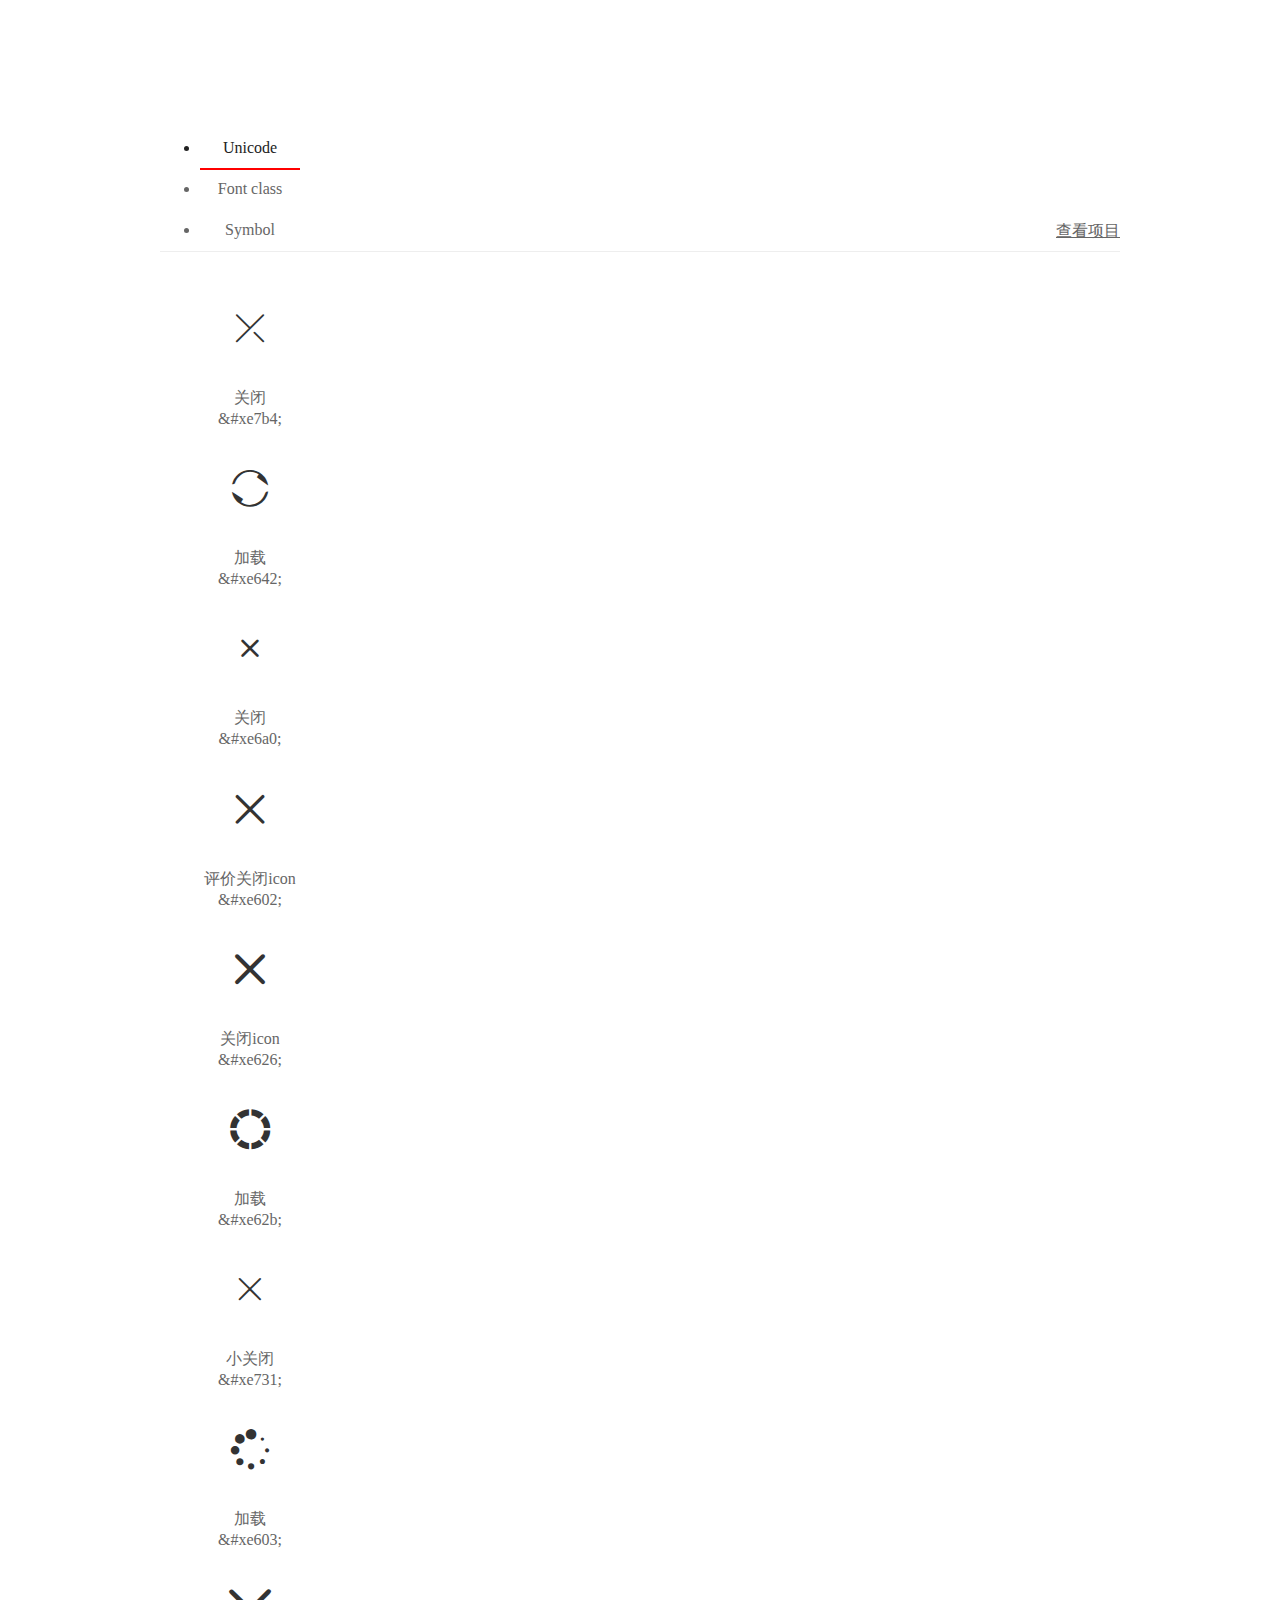
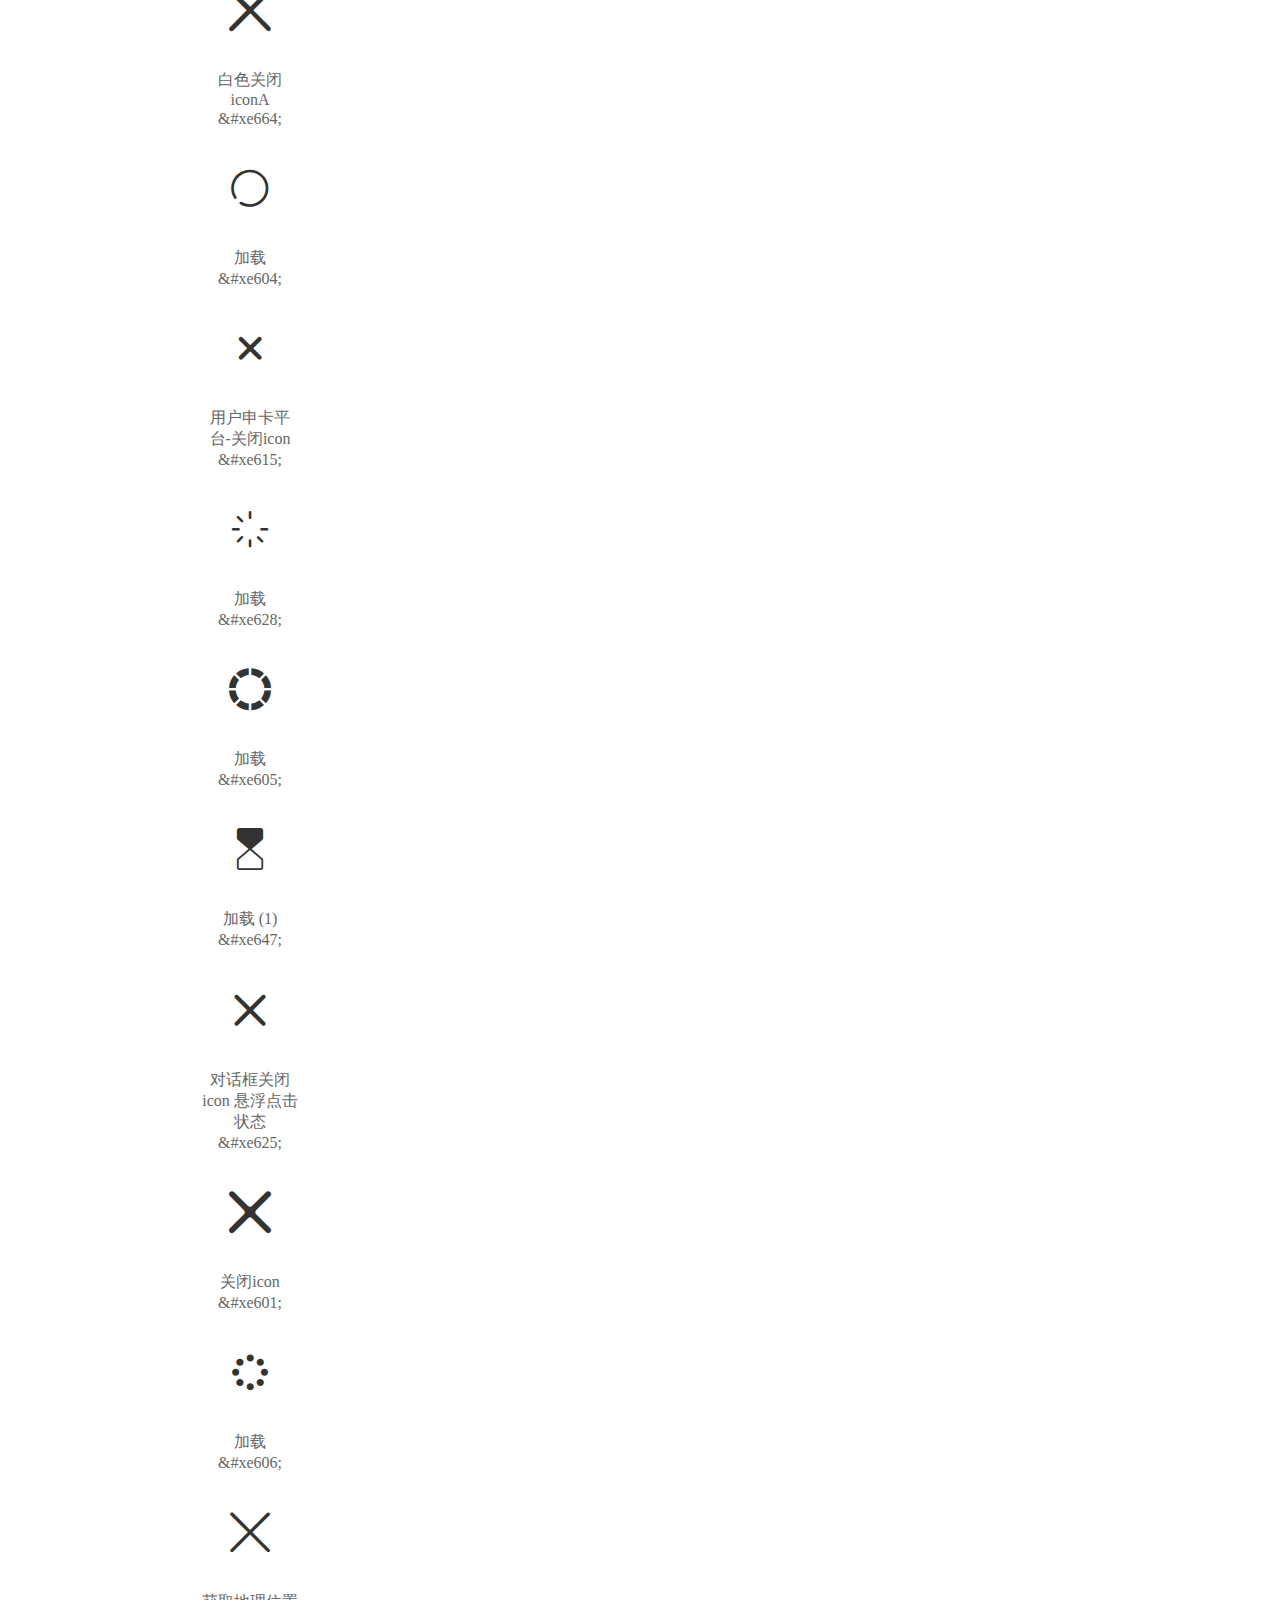
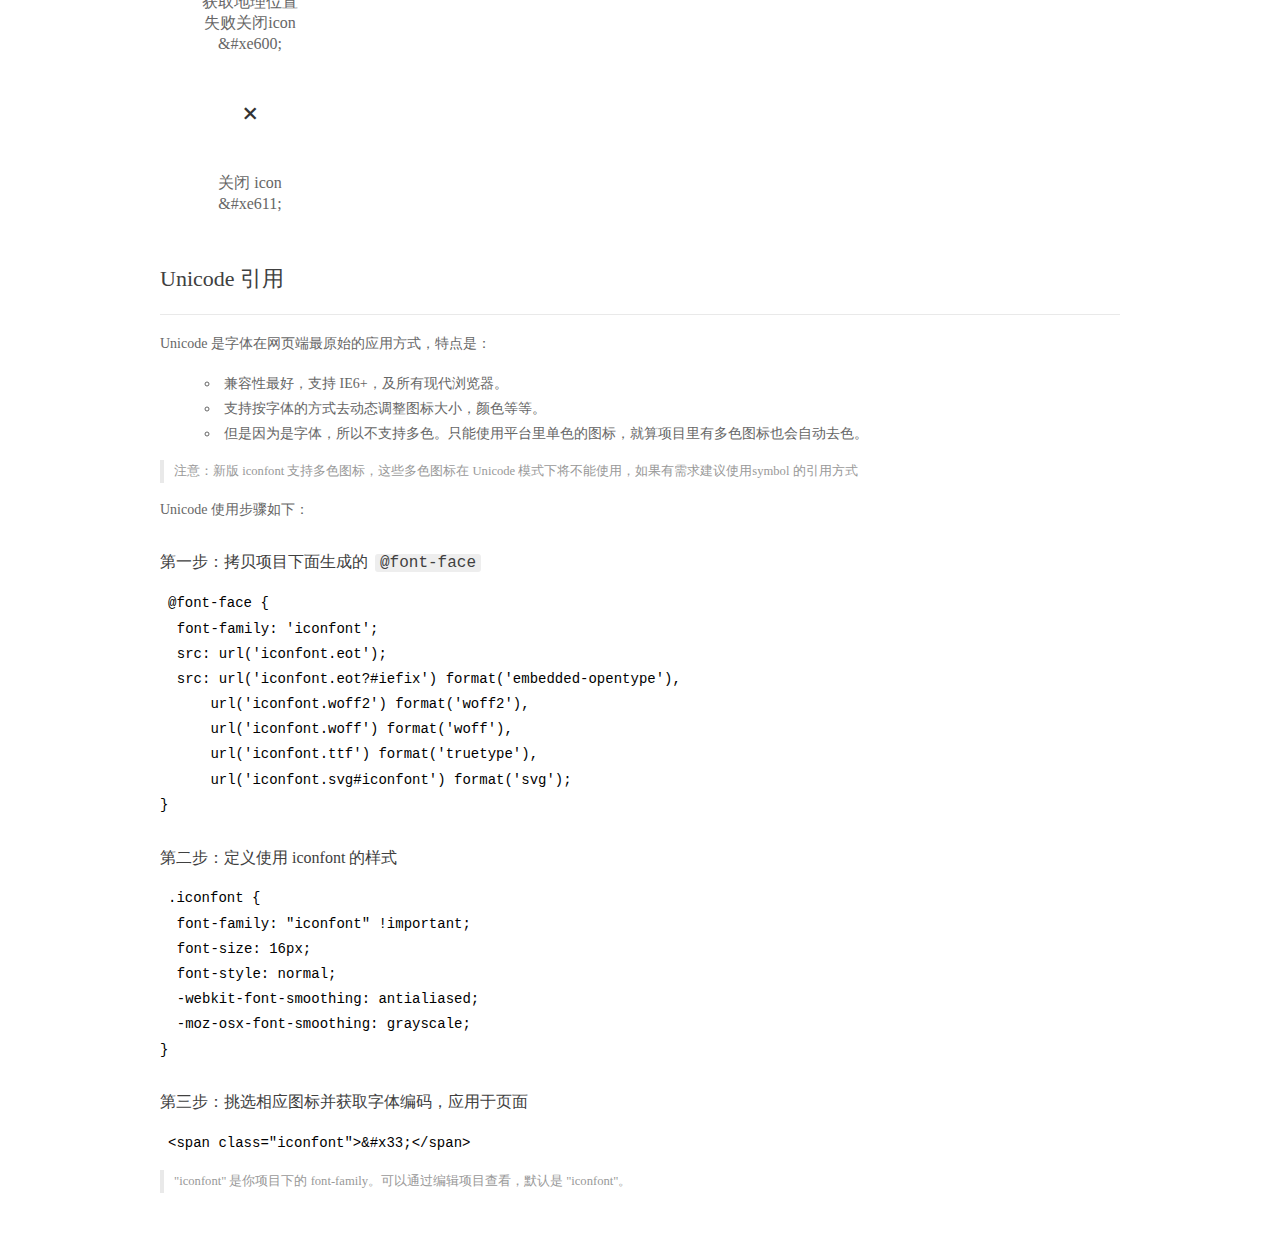
<file: MyPopup/font/demo_index.html>
<!DOCTYPE html>
<html>
<head>
  <meta charset="utf-8"/>
  <title>IconFont Demo</title>
  <link rel="shortcut icon" href="https://gtms04.alicdn.com/tps/i4/TB1_oz6GVXXXXaFXpXXJDFnIXXX-64-64.ico" type="image/x-icon"/>
  <link rel="stylesheet" href="https://g.alicdn.com/thx/cube/1.3.2/cube.min.css">
  <link rel="stylesheet" href="demo.css">
  <link rel="stylesheet" href="iconfont.css">
  <script src="iconfont.js"></script>
  <!-- jQuery -->
  <script src="https://a1.alicdn.com/oss/uploads/2018/12/26/7bfddb60-08e8-11e9-9b04-53e73bb6408b.js"></script>
  <!-- 代码高亮 -->
  <script src="https://a1.alicdn.com/oss/uploads/2018/12/26/a3f714d0-08e6-11e9-8a15-ebf944d7534c.js"></script>
</head>
<body>
  <div class="main">
    <h1 class="logo"><a href="https://www.iconfont.cn/" title="iconfont 首页" target="_blank">&#xe86b;</a></h1>
    <div class="nav-tabs">
      <ul id="tabs" class="dib-box">
        <li class="dib active"><span>Unicode</span></li>
        <li class="dib"><span>Font class</span></li>
        <li class="dib"><span>Symbol</span></li>
      </ul>
      
      <a href="https://www.iconfont.cn/manage/index?manage_type=myprojects&projectId=1024242" target="_blank" class="nav-more">查看项目</a>
      
    </div>
    <div class="tab-container">
      <div class="content unicode" style="display: block;">
          <ul class="icon_lists dib-box">
          
            <li class="dib">
              <span class="icon iconfont">&#xe7b4;</span>
                <div class="name">关闭</div>
                <div class="code-name">&amp;#xe7b4;</div>
              </li>
          
            <li class="dib">
              <span class="icon iconfont">&#xe642;</span>
                <div class="name">加载</div>
                <div class="code-name">&amp;#xe642;</div>
              </li>
          
            <li class="dib">
              <span class="icon iconfont">&#xe6a0;</span>
                <div class="name">关闭</div>
                <div class="code-name">&amp;#xe6a0;</div>
              </li>
          
            <li class="dib">
              <span class="icon iconfont">&#xe602;</span>
                <div class="name">评价关闭icon</div>
                <div class="code-name">&amp;#xe602;</div>
              </li>
          
            <li class="dib">
              <span class="icon iconfont">&#xe626;</span>
                <div class="name">关闭icon</div>
                <div class="code-name">&amp;#xe626;</div>
              </li>
          
            <li class="dib">
              <span class="icon iconfont">&#xe62b;</span>
                <div class="name">加载</div>
                <div class="code-name">&amp;#xe62b;</div>
              </li>
          
            <li class="dib">
              <span class="icon iconfont">&#xe731;</span>
                <div class="name">小关闭</div>
                <div class="code-name">&amp;#xe731;</div>
              </li>
          
            <li class="dib">
              <span class="icon iconfont">&#xe603;</span>
                <div class="name">加载</div>
                <div class="code-name">&amp;#xe603;</div>
              </li>
          
            <li class="dib">
              <span class="icon iconfont">&#xe664;</span>
                <div class="name">白色关闭iconA</div>
                <div class="code-name">&amp;#xe664;</div>
              </li>
          
            <li class="dib">
              <span class="icon iconfont">&#xe604;</span>
                <div class="name">加载</div>
                <div class="code-name">&amp;#xe604;</div>
              </li>
          
            <li class="dib">
              <span class="icon iconfont">&#xe615;</span>
                <div class="name">用户申卡平台-关闭icon</div>
                <div class="code-name">&amp;#xe615;</div>
              </li>
          
            <li class="dib">
              <span class="icon iconfont">&#xe628;</span>
                <div class="name">加载</div>
                <div class="code-name">&amp;#xe628;</div>
              </li>
          
            <li class="dib">
              <span class="icon iconfont">&#xe605;</span>
                <div class="name">加载</div>
                <div class="code-name">&amp;#xe605;</div>
              </li>
          
            <li class="dib">
              <span class="icon iconfont">&#xe647;</span>
                <div class="name">加载 (1)</div>
                <div class="code-name">&amp;#xe647;</div>
              </li>
          
            <li class="dib">
              <span class="icon iconfont">&#xe625;</span>
                <div class="name">对话框关闭icon 悬浮点击状态</div>
                <div class="code-name">&amp;#xe625;</div>
              </li>
          
            <li class="dib">
              <span class="icon iconfont">&#xe601;</span>
                <div class="name">关闭icon</div>
                <div class="code-name">&amp;#xe601;</div>
              </li>
          
            <li class="dib">
              <span class="icon iconfont">&#xe606;</span>
                <div class="name">加载</div>
                <div class="code-name">&amp;#xe606;</div>
              </li>
          
            <li class="dib">
              <span class="icon iconfont">&#xe600;</span>
                <div class="name">获取地理位置失败关闭icon</div>
                <div class="code-name">&amp;#xe600;</div>
              </li>
          
            <li class="dib">
              <span class="icon iconfont">&#xe611;</span>
                <div class="name">关闭 icon</div>
                <div class="code-name">&amp;#xe611;</div>
              </li>
          
          </ul>
          <div class="article markdown">
          <h2 id="unicode-">Unicode 引用</h2>
          <hr>

          <p>Unicode 是字体在网页端最原始的应用方式，特点是：</p>
          <ul>
            <li>兼容性最好，支持 IE6+，及所有现代浏览器。</li>
            <li>支持按字体的方式去动态调整图标大小，颜色等等。</li>
            <li>但是因为是字体，所以不支持多色。只能使用平台里单色的图标，就算项目里有多色图标也会自动去色。</li>
          </ul>
          <blockquote>
            <p>注意：新版 iconfont 支持多色图标，这些多色图标在 Unicode 模式下将不能使用，如果有需求建议使用symbol 的引用方式</p>
          </blockquote>
          <p>Unicode 使用步骤如下：</p>
          <h3 id="-font-face">第一步：拷贝项目下面生成的 <code>@font-face</code></h3>
<pre><code class="language-css"
>@font-face {
  font-family: 'iconfont';
  src: url('iconfont.eot');
  src: url('iconfont.eot?#iefix') format('embedded-opentype'),
      url('iconfont.woff2') format('woff2'),
      url('iconfont.woff') format('woff'),
      url('iconfont.ttf') format('truetype'),
      url('iconfont.svg#iconfont') format('svg');
}
</code></pre>
          <h3 id="-iconfont-">第二步：定义使用 iconfont 的样式</h3>
<pre><code class="language-css"
>.iconfont {
  font-family: "iconfont" !important;
  font-size: 16px;
  font-style: normal;
  -webkit-font-smoothing: antialiased;
  -moz-osx-font-smoothing: grayscale;
}
</code></pre>
          <h3 id="-">第三步：挑选相应图标并获取字体编码，应用于页面</h3>
<pre>
<code class="language-html"
>&lt;span class="iconfont"&gt;&amp;#x33;&lt;/span&gt;
</code></pre>
          <blockquote>
            <p>"iconfont" 是你项目下的 font-family。可以通过编辑项目查看，默认是 "iconfont"。</p>
          </blockquote>
          </div>
      </div>
      <div class="content font-class">
        <ul class="icon_lists dib-box">
          
          <li class="dib">
            <span class="icon iconfont icon-guanbi"></span>
            <div class="name">
              关闭
            </div>
            <div class="code-name">.icon-guanbi
            </div>
          </li>
          
          <li class="dib">
            <span class="icon iconfont icon-jiazai"></span>
            <div class="name">
              加载
            </div>
            <div class="code-name">.icon-jiazai
            </div>
          </li>
          
          <li class="dib">
            <span class="icon iconfont icon-webicon309"></span>
            <div class="name">
              关闭
            </div>
            <div class="code-name">.icon-webicon309
            </div>
          </li>
          
          <li class="dib">
            <span class="icon iconfont icon-pingjiaguanbiicon"></span>
            <div class="name">
              评价关闭icon
            </div>
            <div class="code-name">.icon-pingjiaguanbiicon
            </div>
          </li>
          
          <li class="dib">
            <span class="icon iconfont icon-guanbiicon"></span>
            <div class="name">
              关闭icon
            </div>
            <div class="code-name">.icon-guanbiicon
            </div>
          </li>
          
          <li class="dib">
            <span class="icon iconfont icon-jiazai1"></span>
            <div class="name">
              加载
            </div>
            <div class="code-name">.icon-jiazai1
            </div>
          </li>
          
          <li class="dib">
            <span class="icon iconfont icon-xiaoguanbi"></span>
            <div class="name">
              小关闭
            </div>
            <div class="code-name">.icon-xiaoguanbi
            </div>
          </li>
          
          <li class="dib">
            <span class="icon iconfont icon-jiazai2"></span>
            <div class="name">
              加载
            </div>
            <div class="code-name">.icon-jiazai2
            </div>
          </li>
          
          <li class="dib">
            <span class="icon iconfont icon-quxiao"></span>
            <div class="name">
              白色关闭iconA
            </div>
            <div class="code-name">.icon-quxiao
            </div>
          </li>
          
          <li class="dib">
            <span class="icon iconfont icon-jiazai1-copy-copy-copy-copy-copy"></span>
            <div class="name">
              加载
            </div>
            <div class="code-name">.icon-jiazai1-copy-copy-copy-copy-copy
            </div>
          </li>
          
          <li class="dib">
            <span class="icon iconfont icon-icon-"></span>
            <div class="name">
              用户申卡平台-关闭icon
            </div>
            <div class="code-name">.icon-icon-
            </div>
          </li>
          
          <li class="dib">
            <span class="icon iconfont icon-jiazai3"></span>
            <div class="name">
              加载
            </div>
            <div class="code-name">.icon-jiazai3
            </div>
          </li>
          
          <li class="dib">
            <span class="icon iconfont icon-icon-test"></span>
            <div class="name">
              加载
            </div>
            <div class="code-name">.icon-icon-test
            </div>
          </li>
          
          <li class="dib">
            <span class="icon iconfont icon-jiazai4"></span>
            <div class="name">
              加载 (1)
            </div>
            <div class="code-name">.icon-jiazai4
            </div>
          </li>
          
          <li class="dib">
            <span class="icon iconfont icon-duihuakuangguanbiiconxuanfudianjizhuangtai"></span>
            <div class="name">
              对话框关闭icon 悬浮点击状态
            </div>
            <div class="code-name">.icon-duihuakuangguanbiiconxuanfudianjizhuangtai
            </div>
          </li>
          
          <li class="dib">
            <span class="icon iconfont icon-guanbiicon3"></span>
            <div class="name">
              关闭icon
            </div>
            <div class="code-name">.icon-guanbiicon3
            </div>
          </li>
          
          <li class="dib">
            <span class="icon iconfont icon-jiazai5"></span>
            <div class="name">
              加载
            </div>
            <div class="code-name">.icon-jiazai5
            </div>
          </li>
          
          <li class="dib">
            <span class="icon iconfont icon-huoqudiliweizhishibaiguanbiicon"></span>
            <div class="name">
              获取地理位置失败关闭icon
            </div>
            <div class="code-name">.icon-huoqudiliweizhishibaiguanbiicon
            </div>
          </li>
          
          <li class="dib">
            <span class="icon iconfont icon-guanbiicon5"></span>
            <div class="name">
              关闭 icon
            </div>
            <div class="code-name">.icon-guanbiicon5
            </div>
          </li>
          
        </ul>
        <div class="article markdown">
        <h2 id="font-class-">font-class 引用</h2>
        <hr>

        <p>font-class 是 Unicode 使用方式的一种变种，主要是解决 Unicode 书写不直观，语意不明确的问题。</p>
        <p>与 Unicode 使用方式相比，具有如下特点：</p>
        <ul>
          <li>兼容性良好，支持 IE8+，及所有现代浏览器。</li>
          <li>相比于 Unicode 语意明确，书写更直观。可以很容易分辨这个 icon 是什么。</li>
          <li>因为使用 class 来定义图标，所以当要替换图标时，只需要修改 class 里面的 Unicode 引用。</li>
          <li>不过因为本质上还是使用的字体，所以多色图标还是不支持的。</li>
        </ul>
        <p>使用步骤如下：</p>
        <h3 id="-fontclass-">第一步：引入项目下面生成的 fontclass 代码：</h3>
<pre><code class="language-html">&lt;link rel="stylesheet" href="./iconfont.css"&gt;
</code></pre>
        <h3 id="-">第二步：挑选相应图标并获取类名，应用于页面：</h3>
<pre><code class="language-html">&lt;span class="iconfont icon--xxx"&gt;&lt;/span&gt;
</code></pre>
        <blockquote>
          <p>"
            iconfont" 是你项目下的 font-family。可以通过编辑项目查看，默认是 "iconfont"。</p>
        </blockquote>
      </div>
      </div>
      <div class="content symbol">
          <ul class="icon_lists dib-box">
          
            <li class="dib">
                <svg class="icon svg-icon" aria-hidden="true">
                  <use xlink:href="#icon-guanbi"></use>
                </svg>
                <div class="name">关闭</div>
                <div class="code-name">#icon-guanbi</div>
            </li>
          
            <li class="dib">
                <svg class="icon svg-icon" aria-hidden="true">
                  <use xlink:href="#icon-jiazai"></use>
                </svg>
                <div class="name">加载</div>
                <div class="code-name">#icon-jiazai</div>
            </li>
          
            <li class="dib">
                <svg class="icon svg-icon" aria-hidden="true">
                  <use xlink:href="#icon-webicon309"></use>
                </svg>
                <div class="name">关闭</div>
                <div class="code-name">#icon-webicon309</div>
            </li>
          
            <li class="dib">
                <svg class="icon svg-icon" aria-hidden="true">
                  <use xlink:href="#icon-pingjiaguanbiicon"></use>
                </svg>
                <div class="name">评价关闭icon</div>
                <div class="code-name">#icon-pingjiaguanbiicon</div>
            </li>
          
            <li class="dib">
                <svg class="icon svg-icon" aria-hidden="true">
                  <use xlink:href="#icon-guanbiicon"></use>
                </svg>
                <div class="name">关闭icon</div>
                <div class="code-name">#icon-guanbiicon</div>
            </li>
          
            <li class="dib">
                <svg class="icon svg-icon" aria-hidden="true">
                  <use xlink:href="#icon-jiazai1"></use>
                </svg>
                <div class="name">加载</div>
                <div class="code-name">#icon-jiazai1</div>
            </li>
          
            <li class="dib">
                <svg class="icon svg-icon" aria-hidden="true">
                  <use xlink:href="#icon-xiaoguanbi"></use>
                </svg>
                <div class="name">小关闭</div>
                <div class="code-name">#icon-xiaoguanbi</div>
            </li>
          
            <li class="dib">
                <svg class="icon svg-icon" aria-hidden="true">
                  <use xlink:href="#icon-jiazai2"></use>
                </svg>
                <div class="name">加载</div>
                <div class="code-name">#icon-jiazai2</div>
            </li>
          
            <li class="dib">
                <svg class="icon svg-icon" aria-hidden="true">
                  <use xlink:href="#icon-quxiao"></use>
                </svg>
                <div class="name">白色关闭iconA</div>
                <div class="code-name">#icon-quxiao</div>
            </li>
          
            <li class="dib">
                <svg class="icon svg-icon" aria-hidden="true">
                  <use xlink:href="#icon-jiazai1-copy-copy-copy-copy-copy"></use>
                </svg>
                <div class="name">加载</div>
                <div class="code-name">#icon-jiazai1-copy-copy-copy-copy-copy</div>
            </li>
          
            <li class="dib">
                <svg class="icon svg-icon" aria-hidden="true">
                  <use xlink:href="#icon-icon-"></use>
                </svg>
                <div class="name">用户申卡平台-关闭icon</div>
                <div class="code-name">#icon-icon-</div>
            </li>
          
            <li class="dib">
                <svg class="icon svg-icon" aria-hidden="true">
                  <use xlink:href="#icon-jiazai3"></use>
                </svg>
                <div class="name">加载</div>
                <div class="code-name">#icon-jiazai3</div>
            </li>
          
            <li class="dib">
                <svg class="icon svg-icon" aria-hidden="true">
                  <use xlink:href="#icon-icon-test"></use>
                </svg>
                <div class="name">加载</div>
                <div class="code-name">#icon-icon-test</div>
            </li>
          
            <li class="dib">
                <svg class="icon svg-icon" aria-hidden="true">
                  <use xlink:href="#icon-jiazai4"></use>
                </svg>
                <div class="name">加载 (1)</div>
                <div class="code-name">#icon-jiazai4</div>
            </li>
          
            <li class="dib">
                <svg class="icon svg-icon" aria-hidden="true">
                  <use xlink:href="#icon-duihuakuangguanbiiconxuanfudianjizhuangtai"></use>
                </svg>
                <div class="name">对话框关闭icon 悬浮点击状态</div>
                <div class="code-name">#icon-duihuakuangguanbiiconxuanfudianjizhuangtai</div>
            </li>
          
            <li class="dib">
                <svg class="icon svg-icon" aria-hidden="true">
                  <use xlink:href="#icon-guanbiicon3"></use>
                </svg>
                <div class="name">关闭icon</div>
                <div class="code-name">#icon-guanbiicon3</div>
            </li>
          
            <li class="dib">
                <svg class="icon svg-icon" aria-hidden="true">
                  <use xlink:href="#icon-jiazai5"></use>
                </svg>
                <div class="name">加载</div>
                <div class="code-name">#icon-jiazai5</div>
            </li>
          
            <li class="dib">
                <svg class="icon svg-icon" aria-hidden="true">
                  <use xlink:href="#icon-huoqudiliweizhishibaiguanbiicon"></use>
                </svg>
                <div class="name">获取地理位置失败关闭icon</div>
                <div class="code-name">#icon-huoqudiliweizhishibaiguanbiicon</div>
            </li>
          
            <li class="dib">
                <svg class="icon svg-icon" aria-hidden="true">
                  <use xlink:href="#icon-guanbiicon5"></use>
                </svg>
                <div class="name">关闭 icon</div>
                <div class="code-name">#icon-guanbiicon5</div>
            </li>
          
          </ul>
          <div class="article markdown">
          <h2 id="symbol-">Symbol 引用</h2>
          <hr>

          <p>这是一种全新的使用方式，应该说这才是未来的主流，也是平台目前推荐的用法。相关介绍可以参考这篇<a href="">文章</a>
            这种用法其实是做了一个 SVG 的集合，与另外两种相比具有如下特点：</p>
          <ul>
            <li>支持多色图标了，不再受单色限制。</li>
            <li>通过一些技巧，支持像字体那样，通过 <code>font-size</code>, <code>color</code> 来调整样式。</li>
            <li>兼容性较差，支持 IE9+，及现代浏览器。</li>
            <li>浏览器渲染 SVG 的性能一般，还不如 png。</li>
          </ul>
          <p>使用步骤如下：</p>
          <h3 id="-symbol-">第一步：引入项目下面生成的 symbol 代码：</h3>
<pre><code class="language-html">&lt;script src="./iconfont.js"&gt;&lt;/script&gt;
</code></pre>
          <h3 id="-css-">第二步：加入通用 CSS 代码（引入一次就行）：</h3>
<pre><code class="language-html">&lt;style&gt;
.icon {
  width: 1em;
  height: 1em;
  vertical-align: -0.15em;
  fill: currentColor;
  overflow: hidden;
}
&lt;/style&gt;
</code></pre>
          <h3 id="-">第三步：挑选相应图标并获取类名，应用于页面：</h3>
<pre><code class="language-html">&lt;svg class="icon" aria-hidden="true"&gt;
  &lt;use xlink:href="#icon-xxx"&gt;&lt;/use&gt;
&lt;/svg&gt;
</code></pre>
          </div>
      </div>

    </div>
  </div>
  <script>
  $(document).ready(function () {
      $('.tab-container .content:first').show()

      $('#tabs li').click(function (e) {
        var tabContent = $('.tab-container .content')
        var index = $(this).index()

        if ($(this).hasClass('active')) {
          return
        } else {
          $('#tabs li').removeClass('active')
          $(this).addClass('active')

          tabContent.hide().eq(index).fadeIn()
        }
      })
    })
  </script>
</body>
</html>
</file>
<file: MyPopup/font/demo.css>
/* Logo 字体 */
@font-face {
  font-family: "iconfont logo";
  src: url('https://at.alicdn.com/t/font_985780_km7mi63cihi.eot?t=1545807318834');
  src: url('https://at.alicdn.com/t/font_985780_km7mi63cihi.eot?t=1545807318834#iefix') format('embedded-opentype'),
    url('https://at.alicdn.com/t/font_985780_km7mi63cihi.woff?t=1545807318834') format('woff'),
    url('https://at.alicdn.com/t/font_985780_km7mi63cihi.ttf?t=1545807318834') format('truetype'),
    url('https://at.alicdn.com/t/font_985780_km7mi63cihi.svg?t=1545807318834#iconfont') format('svg');
}

.logo {
  font-family: "iconfont logo";
  font-size: 160px;
  font-style: normal;
  -webkit-font-smoothing: antialiased;
  -moz-osx-font-smoothing: grayscale;
}

/* tabs */
.nav-tabs {
  position: relative;
}

.nav-tabs .nav-more {
  position: absolute;
  right: 0;
  bottom: 0;
  height: 42px;
  line-height: 42px;
  color: #666;
}

#tabs {
  border-bottom: 1px solid #eee;
}

#tabs li {
  cursor: pointer;
  width: 100px;
  height: 40px;
  line-height: 40px;
  text-align: center;
  font-size: 16px;
  border-bottom: 2px solid transparent;
  position: relative;
  z-index: 1;
  margin-bottom: -1px;
  color: #666;
}


#tabs .active {
  border-bottom-color: #f00;
  color: #222;
}

.tab-container .content {
  display: none;
}

/* 页面布局 */
.main {
  padding: 30px 100px;
  width: 960px;
  margin: 0 auto;
}

.main .logo {
  color: #333;
  text-align: left;
  margin-bottom: 30px;
  line-height: 1;
  height: 110px;
  margin-top: -50px;
  overflow: hidden;
  *zoom: 1;
}

.main .logo a {
  font-size: 160px;
  color: #333;
}

.helps {
  margin-top: 40px;
}

.helps pre {
  padding: 20px;
  margin: 10px 0;
  border: solid 1px #e7e1cd;
  background-color: #fffdef;
  overflow: auto;
}

.icon_lists {
  width: 100% !important;
  overflow: hidden;
  *zoom: 1;
}

.icon_lists li {
  width: 100px;
  margin-bottom: 10px;
  margin-right: 20px;
  text-align: center;
  list-style: none !important;
  cursor: default;
}

.icon_lists li .code-name {
  line-height: 1.2;
}

.icon_lists .icon {
  display: block;
  height: 100px;
  line-height: 100px;
  font-size: 42px;
  margin: 10px auto;
  color: #333;
  -webkit-transition: font-size 0.25s linear, width 0.25s linear;
  -moz-transition: font-size 0.25s linear, width 0.25s linear;
  transition: font-size 0.25s linear, width 0.25s linear;
}

.icon_lists .icon:hover {
  font-size: 100px;
}

.icon_lists .svg-icon {
  /* 通过设置 font-size 来改变图标大小 */
  width: 1em;
  /* 图标和文字相邻时，垂直对齐 */
  vertical-align: -0.15em;
  /* 通过设置 color 来改变 SVG 的颜色/fill */
  fill: currentColor;
  /* path 和 stroke 溢出 viewBox 部分在 IE 下会显示
      normalize.css 中也包含这行 */
  overflow: hidden;
}

.icon_lists li .name,
.icon_lists li .code-name {
  color: #666;
}

/* markdown 样式 */
.markdown {
  color: #666;
  font-size: 14px;
  line-height: 1.8;
}

.highlight {
  line-height: 1.5;
}

.markdown img {
  vertical-align: middle;
  max-width: 100%;
}

.markdown h1 {
  color: #404040;
  font-weight: 500;
  line-height: 40px;
  margin-bottom: 24px;
}

.markdown h2,
.markdown h3,
.markdown h4,
.markdown h5,
.markdown h6 {
  color: #404040;
  margin: 1.6em 0 0.6em 0;
  font-weight: 500;
  clear: both;
}

.markdown h1 {
  font-size: 28px;
}

.markdown h2 {
  font-size: 22px;
}

.markdown h3 {
  font-size: 16px;
}

.markdown h4 {
  font-size: 14px;
}

.markdown h5 {
  font-size: 12px;
}

.markdown h6 {
  font-size: 12px;
}

.markdown hr {
  height: 1px;
  border: 0;
  background: #e9e9e9;
  margin: 16px 0;
  clear: both;
}

.markdown p {
  margin: 1em 0;
}

.markdown>p,
.markdown>blockquote,
.markdown>.highlight,
.markdown>ol,
.markdown>ul {
  width: 80%;
}

.markdown ul>li {
  list-style: circle;
}

.markdown>ul li,
.markdown blockquote ul>li {
  margin-left: 20px;
  padding-left: 4px;
}

.markdown>ul li p,
.markdown>ol li p {
  margin: 0.6em 0;
}

.markdown ol>li {
  list-style: decimal;
}

.markdown>ol li,
.markdown blockquote ol>li {
  margin-left: 20px;
  padding-left: 4px;
}

.markdown code {
  margin: 0 3px;
  padding: 0 5px;
  background: #eee;
  border-radius: 3px;
}

.markdown strong,
.markdown b {
  font-weight: 600;
}

.markdown>table {
  border-collapse: collapse;
  border-spacing: 0px;
  empty-cells: show;
  border: 1px solid #e9e9e9;
  width: 95%;
  margin-bottom: 24px;
}

.markdown>table th {
  white-space: nowrap;
  color: #333;
  font-weight: 600;
}

.markdown>table th,
.markdown>table td {
  border: 1px solid #e9e9e9;
  padding: 8px 16px;
  text-align: left;
}

.markdown>table th {
  background: #F7F7F7;
}

.markdown blockquote {
  font-size: 90%;
  color: #999;
  border-left: 4px solid #e9e9e9;
  padding-left: 0.8em;
  margin: 1em 0;
}

.markdown blockquote p {
  margin: 0;
}

.markdown .anchor {
  opacity: 0;
  transition: opacity 0.3s ease;
  margin-left: 8px;
}

.markdown .waiting {
  color: #ccc;
}

.markdown h1:hover .anchor,
.markdown h2:hover .anchor,
.markdown h3:hover .anchor,
.markdown h4:hover .anchor,
.markdown h5:hover .anchor,
.markdown h6:hover .anchor {
  opacity: 1;
  display: inline-block;
}

.markdown>br,
.markdown>p>br {
  clear: both;
}


.hljs {
  display: block;
  background: white;
  padding: 0.5em;
  color: #333333;
  overflow-x: auto;
}

.hljs-comment,
.hljs-meta {
  color: #969896;
}

.hljs-string,
.hljs-variable,
.hljs-template-variable,
.hljs-strong,
.hljs-emphasis,
.hljs-quote {
  color: #df5000;
}

.hljs-keyword,
.hljs-selector-tag,
.hljs-type {
  color: #a71d5d;
}

.hljs-literal,
.hljs-symbol,
.hljs-bullet,
.hljs-attribute {
  color: #0086b3;
}

.hljs-section,
.hljs-name {
  color: #63a35c;
}

.hljs-tag {
  color: #333333;
}

.hljs-title,
.hljs-attr,
.hljs-selector-id,
.hljs-selector-class,
.hljs-selector-attr,
.hljs-selector-pseudo {
  color: #795da3;
}

.hljs-addition {
  color: #55a532;
  background-color: #eaffea;
}

.hljs-deletion {
  color: #bd2c00;
  background-color: #ffecec;
}

.hljs-link {
  text-decoration: underline;
}

/* 代码高亮 */
/* PrismJS 1.15.0
https://prismjs.com/download.html#themes=prism&languages=markup+css+clike+javascript */
/**
 * prism.js default theme for JavaScript, CSS and HTML
 * Based on dabblet (http://dabblet.com)
 * @author Lea Verou
 */
code[class*="language-"],
pre[class*="language-"] {
  color: black;
  background: none;
  text-shadow: 0 1px white;
  font-family: Consolas, Monaco, 'Andale Mono', 'Ubuntu Mono', monospace;
  text-align: left;
  white-space: pre;
  word-spacing: normal;
  word-break: normal;
  word-wrap: normal;
  line-height: 1.5;

  -moz-tab-size: 4;
  -o-tab-size: 4;
  tab-size: 4;

  -webkit-hyphens: none;
  -moz-hyphens: none;
  -ms-hyphens: none;
  hyphens: none;
}

pre[class*="language-"]::-moz-selection,
pre[class*="language-"] ::-moz-selection,
code[class*="language-"]::-moz-selection,
code[class*="language-"] ::-moz-selection {
  text-shadow: none;
  background: #b3d4fc;
}

pre[class*="language-"]::selection,
pre[class*="language-"] ::selection,
code[class*="language-"]::selection,
code[class*="language-"] ::selection {
  text-shadow: none;
  background: #b3d4fc;
}

@media print {

  code[class*="language-"],
  pre[class*="language-"] {
    text-shadow: none;
  }
}

/* Code blocks */
pre[class*="language-"] {
  padding: 1em;
  margin: .5em 0;
  overflow: auto;
}

:not(pre)>code[class*="language-"],
pre[class*="language-"] {
  background: #f5f2f0;
}

/* Inline code */
:not(pre)>code[class*="language-"] {
  padding: .1em;
  border-radius: .3em;
  white-space: normal;
}

.token.comment,
.token.prolog,
.token.doctype,
.token.cdata {
  color: slategray;
}

.token.punctuation {
  color: #999;
}

.namespace {
  opacity: .7;
}

.token.property,
.token.tag,
.token.boolean,
.token.number,
.token.constant,
.token.symbol,
.token.deleted {
  color: #905;
}

.token.selector,
.token.attr-name,
.token.string,
.token.char,
.token.builtin,
.token.inserted {
  color: #690;
}

.token.operator,
.token.entity,
.token.url,
.language-css .token.string,
.style .token.string {
  color: #9a6e3a;
  background: hsla(0, 0%, 100%, .5);
}

.token.atrule,
.token.attr-value,
.token.keyword {
  color: #07a;
}

.token.function,
.token.class-name {
  color: #DD4A68;
}

.token.regex,
.token.important,
.token.variable {
  color: #e90;
}

.token.important,
.token.bold {
  font-weight: bold;
}

.token.italic {
  font-style: italic;
}

.token.entity {
  cursor: help;
}
</file>
<file: MyPopup/font/iconfont.css>
@font-face {font-family: "iconfont";
  src: url('iconfont.eot?t=1548341855826'); /* IE9 */
  src: url('iconfont.eot?t=1548341855826#iefix') format('embedded-opentype'), /* IE6-IE8 */
  url('[data-uri]') format('woff2'),
  url('iconfont.woff?t=1548341855826') format('woff'),
  url('iconfont.ttf?t=1548341855826') format('truetype'), /* chrome, firefox, opera, Safari, Android, iOS 4.2+ */
  url('iconfont.svg?t=1548341855826#iconfont') format('svg'); /* iOS 4.1- */
}

.iconfont {
  font-family: "iconfont" !important;
  font-size: 16px;
  font-style: normal;
  -webkit-font-smoothing: antialiased;
  -moz-osx-font-smoothing: grayscale;
}

.icon-guanbi:before {
  content: "\e7b4";
}

.icon-jiazai:before {
  content: "\e642";
}

.icon-webicon309:before {
  content: "\e6a0";
}

.icon-pingjiaguanbiicon:before {
  content: "\e602";
}

.icon-guanbiicon:before {
  content: "\e626";
}

.icon-jiazai1:before {
  content: "\e62b";
}

.icon-xiaoguanbi:before {
  content: "\e731";
}

.icon-jiazai2:before {
  content: "\e603";
}

.icon-quxiao:before {
  content: "\e664";
}

.icon-jiazai1-copy-copy-copy-copy-copy:before {
  content: "\e604";
}

.icon-icon-:before {
  content: "\e615";
}

.icon-jiazai3:before {
  content: "\e628";
}

.icon-icon-test:before {
  content: "\e605";
}

.icon-jiazai4:before {
  content: "\e647";
}

.icon-duihuakuangguanbiiconxuanfudianjizhuangtai:before {
  content: "\e625";
}

.icon-guanbiicon3:before {
  content: "\e601";
}

.icon-jiazai5:before {
  content: "\e606";
}

.icon-huoqudiliweizhishibaiguanbiicon:before {
  content: "\e600";
}

.icon-guanbiicon5:before {
  content: "\e611";
}
</file>
